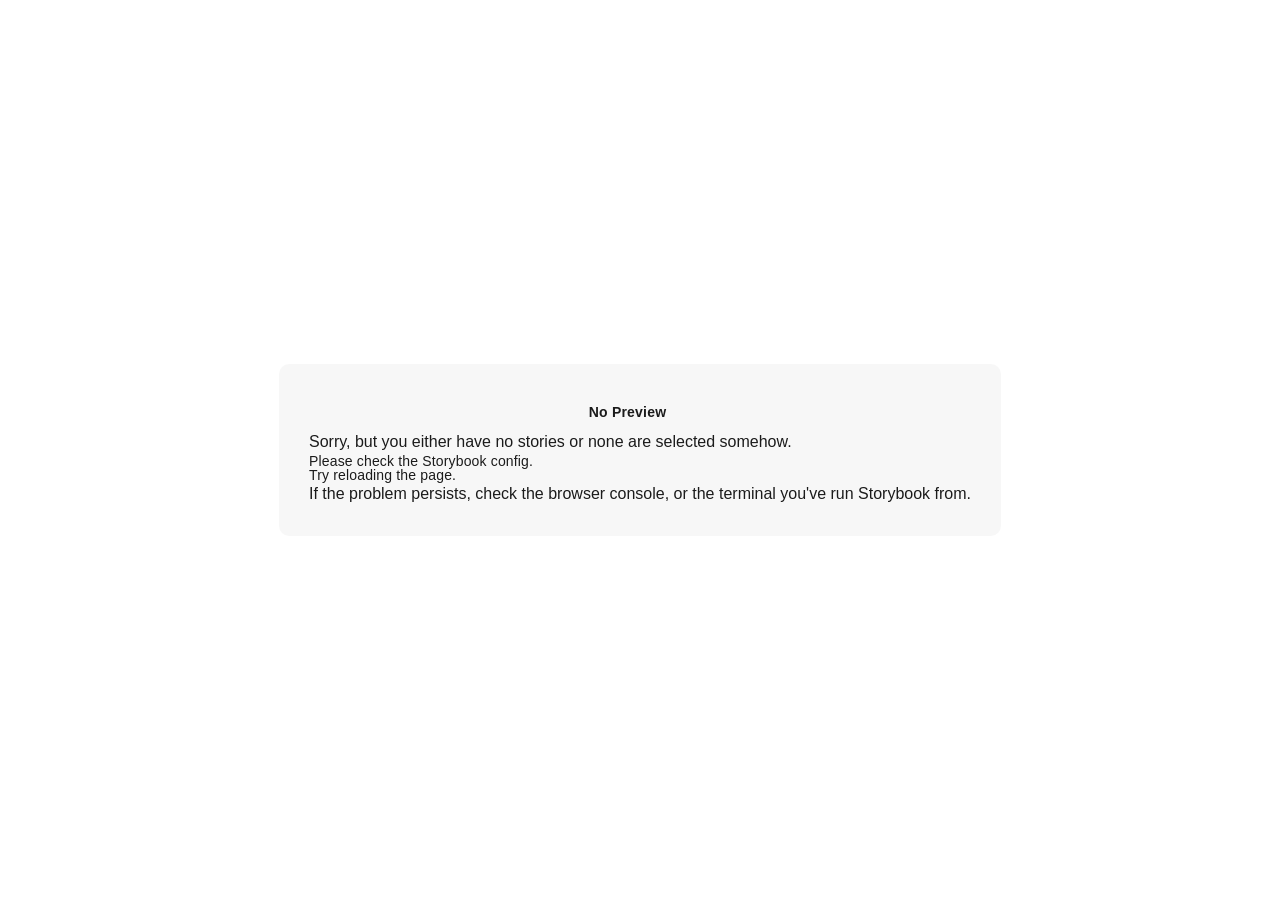
<file: iframe.html>
<!doctype html><html lang="en"><head><meta charset="utf-8"><title>Storybook</title><meta name="viewport" content="width=device-width,initial-scale=1"><base target="_parent"><style>:not(.sb-show-main) > .sb-main,
  :not(.sb-show-nopreview) > .sb-nopreview,
  :not(.sb-show-errordisplay) > .sb-errordisplay {
    display: none;
  }

  .sb-wrapper {
    position: fixed;
    top: 0;
    bottom: 0;
    left: 0;
    right: 0;
    padding: 20px;
    font-family: "Nunito Sans", -apple-system, ".SFNSText-Regular", "San Francisco", BlinkMacSystemFont, "Segoe UI", "Helvetica Neue", Helvetica, Arial, sans-serif;
    -webkit-font-smoothing: antialiased;
    overflow: auto;
  }

  .sb-heading {
    font-size: 14px;
    font-weight: 600;
    letter-spacing: 0.2px;
    margin: 10px 0;
    padding-right: 25px;
  }

  .sb-nopreview {
    display: flex;
    align-content: center;
    justify-content: center;
  }

  .sb-nopreview_main {
    margin: auto;
    padding: 30px;
    border-radius: 10px;
    background: rgba(0,0,0,0.03);
  }

  .sb-nopreview_heading {
    text-align: center;
  }

  .sb-errordisplay {
    border: 20px solid rgb(187, 49, 49);
    background: #222;
    color: #fff;
    z-index: 999999;
  }

  .sb-errordisplay_code {
    padding: 10px;
    background: #000;
    color: #eee;
    font-family: "Operator Mono", "Fira Code Retina", "Fira Code", "FiraCode-Retina", "Andale Mono", "Lucida Console", Consolas, Monaco, monospace;
  }

  .sb-errordisplay pre {
    white-space: pre-wrap;
  }</style><script>/* globals window */
  /* eslint-disable no-underscore-dangle */
  try {
    if (window.top !== window) {
      window.__REACT_DEVTOOLS_GLOBAL_HOOK__ = window.top.__REACT_DEVTOOLS_GLOBAL_HOOK__;
      window.__VUE_DEVTOOLS_GLOBAL_HOOK__ = window.top.__VUE_DEVTOOLS_GLOBAL_HOOK__;
      window.top.__VUE_DEVTOOLS_CONTEXT__ = window.document;
    }
  } catch (e) {
    // eslint-disable-next-line no-console
    console.warn('unable to connect to top frame for connecting dev tools');
  }</script><link href="static/css/vendors~main.19b7558e.chunk.css" rel="stylesheet"><link href="static/css/main.2ba39a53.chunk.css" rel="stylesheet"><style>#root[hidden],
      #docs-root[hidden] {
        display: none !important;
      }</style></head><body><div class="sb-nopreview sb-wrapper"><div class="sb-nopreview_main"><h1 class="sb-nopreview_heading sb-heading">No Preview</h1><p>Sorry, but you either have no stories or none are selected somehow.</p><ul><li>Please check the Storybook config.</li><li>Try reloading the page.</li></ul><p>If the problem persists, check the browser console, or the terminal you've run Storybook from.</p></div></div><div class="sb-errordisplay sb-wrapper"><pre id="error-message" class="sb-heading"></pre><pre class="sb-errordisplay_code"><code id="error-stack"></code></pre></div><div id="root"></div><div id="docs-root"></div><script src="runtime~main.146f0f3a3d8abb3aae55.bundle.js"></script><script src="vendors~main.146f0f3a3d8abb3aae55.bundle.js"></script><script src="main.146f0f3a3d8abb3aae55.bundle.js"></script></body></html>
</file>
<file: static/css/vendors~main.19b7558e.chunk.css>
.PresetDateRangePicker_panel {
  padding: 0 22px 11px
}
.PresetDateRangePicker_button {
  position: relative;
  height: 100%;
  text-align: center;
  background: 0 0;
  border: 2px solid #00a699;
  color: #00a699;
  padding: 4px 12px;
  margin-right: 8px;
  font: inherit;
  font-weight: 700;
  line-height: normal;
  overflow: visible;
  box-sizing: border-box;
  cursor: pointer
}
.PresetDateRangePicker_button:active {
  outline: 0
}
.PresetDateRangePicker_button__selected {
  color: #fff;
  background: #00a699
}
.SingleDatePickerInput {
  display: inline-block;
  background-color: #fff
}
.SingleDatePickerInput__withBorder {
  border-radius: 2px;
  border: 1px solid #dbdbdb
}
.SingleDatePickerInput__rtl {
  direction: rtl
}
.SingleDatePickerInput__disabled {
  background-color: #f2f2f2
}
.SingleDatePickerInput__block {
  display: block
}
.SingleDatePickerInput__showClearDate {
  padding-right: 30px
}
.SingleDatePickerInput_clearDate {
  background: 0 0;
  border: 0;
  color: inherit;
  font: inherit;
  line-height: normal;
  overflow: visible;
  cursor: pointer;
  padding: 10px;
  margin: 0 10px 0 5px;
  position: absolute;
  right: 0;
  top: 50%;
  transform: translateY(-50%)
}
.SingleDatePickerInput_clearDate__default:focus,
.SingleDatePickerInput_clearDate__default:hover {
  background: #dbdbdb;
  border-radius: 50%
}
.SingleDatePickerInput_clearDate__small {
  padding: 6px
}
.SingleDatePickerInput_clearDate__hide {
  visibility: hidden
}
.SingleDatePickerInput_clearDate_svg {
  fill: #82888a;
  height: 12px;
  width: 15px;
  vertical-align: middle
}
.SingleDatePickerInput_clearDate_svg__small {
  height: 9px
}
.SingleDatePickerInput_calendarIcon {
  background: 0 0;
  border: 0;
  color: inherit;
  font: inherit;
  line-height: normal;
  overflow: visible;
  cursor: pointer;
  display: inline-block;
  vertical-align: middle;
  padding: 10px;
  margin: 0 5px 0 10px
}
.SingleDatePickerInput_calendarIcon_svg {
  fill: #82888a;
  height: 15px;
  width: 14px;
  vertical-align: middle
}
.SingleDatePicker {
  position: relative;
  display: inline-block
}
.SingleDatePicker__block {
  display: block
}
.SingleDatePicker_picker {
  z-index: 1;
  background-color: #fff;
  position: absolute
}
.SingleDatePicker_picker__rtl {
  direction: rtl
}
.SingleDatePicker_picker__directionLeft {
  left: 0
}
.SingleDatePicker_picker__directionRight {
  right: 0
}
.SingleDatePicker_picker__portal {
  background-color: rgba(0,0,0,.3);
  position: fixed;
  top: 0;
  left: 0;
  height: 100%;
  width: 100%
}
.SingleDatePicker_picker__fullScreenPortal {
  background-color: #fff
}
.SingleDatePicker_closeButton {
  background: 0 0;
  border: 0;
  color: inherit;
  font: inherit;
  line-height: normal;
  overflow: visible;
  cursor: pointer;
  position: absolute;
  top: 0;
  right: 0;
  padding: 15px;
  z-index: 2
}
.SingleDatePicker_closeButton:focus,
.SingleDatePicker_closeButton:hover {
  color: darken(#cacccd,10%);
  text-decoration: none
}
.SingleDatePicker_closeButton_svg {
  height: 15px;
  width: 15px;
  fill: #cacccd
}
.DayPickerKeyboardShortcuts_buttonReset {
  background: 0 0;
  border: 0;
  border-radius: 0;
  color: inherit;
  font: inherit;
  line-height: normal;
  overflow: visible;
  padding: 0;
  cursor: pointer;
  font-size: 14px
}
.DayPickerKeyboardShortcuts_buttonReset:active {
  outline: 0
}
.DayPickerKeyboardShortcuts_show {
  width: 33px;
  height: 26px;
  position: absolute;
  z-index: 2
}
.DayPickerKeyboardShortcuts_show::before {
  content: "";
  display: block;
  position: absolute
}
.DayPickerKeyboardShortcuts_show__bottomRight {
  bottom: 0;
  right: 0
}
.DayPickerKeyboardShortcuts_show__bottomRight::before {
  border-top: 26px solid transparent;
  border-right: 33px solid #00a699;
  bottom: 0;
  right: 0
}
.DayPickerKeyboardShortcuts_show__bottomRight:hover::before {
  border-right: 33px solid #008489
}
.DayPickerKeyboardShortcuts_show__topRight {
  top: 0;
  right: 0
}
.DayPickerKeyboardShortcuts_show__topRight::before {
  border-bottom: 26px solid transparent;
  border-right: 33px solid #00a699;
  top: 0;
  right: 0
}
.DayPickerKeyboardShortcuts_show__topRight:hover::before {
  border-right: 33px solid #008489
}
.DayPickerKeyboardShortcuts_show__topLeft {
  top: 0;
  left: 0
}
.DayPickerKeyboardShortcuts_show__topLeft::before {
  border-bottom: 26px solid transparent;
  border-left: 33px solid #00a699;
  top: 0;
  left: 0
}
.DayPickerKeyboardShortcuts_show__topLeft:hover::before {
  border-left: 33px solid #008489
}
.DayPickerKeyboardShortcuts_showSpan {
  color: #fff;
  position: absolute
}
.DayPickerKeyboardShortcuts_showSpan__bottomRight {
  bottom: 0;
  right: 5px
}
.DayPickerKeyboardShortcuts_showSpan__topRight {
  top: 1px;
  right: 5px
}
.DayPickerKeyboardShortcuts_showSpan__topLeft {
  top: 1px;
  left: 5px
}
.DayPickerKeyboardShortcuts_panel {
  overflow: auto;
  background: #fff;
  border: 1px solid #dbdbdb;
  border-radius: 2px;
  position: absolute;
  top: 0;
  bottom: 0;
  right: 0;
  left: 0;
  z-index: 2;
  padding: 22px;
  margin: 33px;
  text-align: left
}
.DayPickerKeyboardShortcuts_title {
  font-size: 16px;
  font-weight: 700;
  margin: 0
}
.DayPickerKeyboardShortcuts_list {
  list-style: none;
  padding: 0;
  font-size: 14px
}
.DayPickerKeyboardShortcuts_close {
  position: absolute;
  right: 22px;
  top: 22px;
  z-index: 2
}
.DayPickerKeyboardShortcuts_close:active {
  outline: 0
}
.DayPickerKeyboardShortcuts_closeSvg {
  height: 15px;
  width: 15px;
  fill: #cacccd
}
.DayPickerKeyboardShortcuts_closeSvg:focus,
.DayPickerKeyboardShortcuts_closeSvg:hover {
  fill: #82888a
}
.CalendarDay {
  box-sizing: border-box;
  cursor: pointer;
  font-size: 14px;
  text-align: center
}
.CalendarDay:active {
  outline: 0
}
.CalendarDay__defaultCursor {
  cursor: default
}
.CalendarDay__default {
  border: 1px solid #e4e7e7;
  color: #484848;
  background: #fff
}
.CalendarDay__default:hover {
  background: #e4e7e7;
  border: 1px solid #e4e7e7;
  color: inherit
}
.CalendarDay__hovered_offset {
  background: #f4f5f5;
  border: 1px double #e4e7e7;
  color: inherit
}
.CalendarDay__outside {
  border: 0;
  background: #fff;
  color: #484848
}
.CalendarDay__outside:hover {
  border: 0
}
.CalendarDay__blocked_minimum_nights {
  background: #fff;
  border: 1px solid #eceeee;
  color: #cacccd
}
.CalendarDay__blocked_minimum_nights:active,
.CalendarDay__blocked_minimum_nights:hover {
  background: #fff;
  color: #cacccd
}
.CalendarDay__highlighted_calendar {
  background: #ffe8bc;
  color: #484848
}
.CalendarDay__highlighted_calendar:active,
.CalendarDay__highlighted_calendar:hover {
  background: #ffce71;
  color: #484848
}
.CalendarDay__selected_span {
  background: #66e2da;
  border: 1px double #33dacd;
  color: #fff
}
.CalendarDay__selected_span:active,
.CalendarDay__selected_span:hover {
  background: #33dacd;
  border: 1px double #33dacd;
  color: #fff
}
.CalendarDay__selected,
.CalendarDay__selected:active,
.CalendarDay__selected:hover {
  background: #00a699;
  border: 1px double #00a699;
  color: #fff
}
.CalendarDay__hovered_span,
.CalendarDay__hovered_span:hover {
  background: #b2f1ec;
  border: 1px double #80e8e0;
  color: #007a87
}
.CalendarDay__hovered_span:active {
  background: #80e8e0;
  border: 1px double #80e8e0;
  color: #007a87
}
.CalendarDay__blocked_calendar,
.CalendarDay__blocked_calendar:active,
.CalendarDay__blocked_calendar:hover {
  background: #cacccd;
  border: 1px solid #cacccd;
  color: #82888a
}
.CalendarDay__blocked_out_of_range,
.CalendarDay__blocked_out_of_range:active,
.CalendarDay__blocked_out_of_range:hover {
  background: #fff;
  border: 1px solid #e4e7e7;
  color: #cacccd
}
.CalendarDay__hovered_start_first_possible_end {
  background: #eceeee;
  border: 1px double #eceeee
}
.CalendarDay__hovered_start_blocked_min_nights {
  background: #eceeee;
  border: 1px double #e4e7e7
}
.CalendarMonth {
  background: #fff;
  text-align: center;
  vertical-align: top;
  -webkit-user-select: none;
  -moz-user-select: none;
  -ms-user-select: none;
  user-select: none
}
.CalendarMonth_table {
  border-collapse: collapse;
  border-spacing: 0
}
.CalendarMonth_verticalSpacing {
  border-collapse: separate
}
.CalendarMonth_caption {
  color: #484848;
  font-size: 18px;
  text-align: center;
  padding-top: 22px;
  padding-bottom: 37px;
  caption-side: top;
  caption-side: initial
}
.CalendarMonth_caption__verticalScrollable {
  padding-top: 12px;
  padding-bottom: 7px
}
.CalendarMonthGrid {
  background: #fff;
  text-align: left;
  z-index: 0
}
.CalendarMonthGrid__animating {
  z-index: 1
}
.CalendarMonthGrid__horizontal {
  position: absolute;
  left: 9px
}
.CalendarMonthGrid__vertical,
.CalendarMonthGrid__vertical_scrollable {
  margin: 0 auto
}
.CalendarMonthGrid_month__horizontal {
  display: inline-block;
  vertical-align: top;
  min-height: 100%
}
.CalendarMonthGrid_month__hideForAnimation {
  position: absolute;
  z-index: -1;
  opacity: 0;
  pointer-events: none
}
.CalendarMonthGrid_month__hidden {
  visibility: hidden
}
.DayPickerNavigation {
  position: relative;
  z-index: 2
}
.DayPickerNavigation__horizontal {
  height: 0
}
.DayPickerNavigation__verticalScrollable_prevNav {
  z-index: 1
}
.DayPickerNavigation__verticalDefault {
  position: absolute;
  width: 100%;
  height: 52px;
  bottom: 0;
  left: 0
}
.DayPickerNavigation__verticalScrollableDefault {
  position: relative
}
.DayPickerNavigation__bottom {
  height: auto
}
.DayPickerNavigation__bottomDefault {
  -webkit-box-pack: justify;
  -ms-flex-pack: justify;
  display: flex;
  justify-content: space-between
}
.DayPickerNavigation_button {
  cursor: pointer;
  -webkit-user-select: none;
  -moz-user-select: none;
  -ms-user-select: none;
  user-select: none;
  border: 0;
  padding: 0;
  margin: 0
}
.DayPickerNavigation_button__default {
  border: 1px solid #e4e7e7;
  background-color: #fff;
  color: #757575
}
.DayPickerNavigation_button__default:focus,
.DayPickerNavigation_button__default:hover {
  border: 1px solid #c4c4c4
}
.DayPickerNavigation_button__default:active {
  background: #f2f2f2
}
.DayPickerNavigation_button__disabled {
  cursor: default;
  border: 1px solid #f2f2f2
}
.DayPickerNavigation_button__disabled:focus,
.DayPickerNavigation_button__disabled:hover {
  border: 1px solid #f2f2f2
}
.DayPickerNavigation_button__disabled:active {
  background: 0 0
}
.DayPickerNavigation_button__horizontalDefault {
  position: absolute;
  top: 18px;
  line-height: .78;
  border-radius: 3px;
  padding: 6px 9px
}
.DayPickerNavigation_bottomButton__horizontalDefault {
  position: static;
  margin: -10px 22px 30px
}
.DayPickerNavigation_leftButton__horizontalDefault {
  left: 22px
}
.DayPickerNavigation_rightButton__horizontalDefault {
  right: 22px
}
.DayPickerNavigation_button__verticalDefault {
  padding: 5px;
  background: #fff;
  box-shadow: 0 0 5px 2px rgba(0,0,0,.1);
  position: relative;
  display: inline-block;
  text-align: center;
  height: 100%;
  width: 50%
}
.DayPickerNavigation_nextButton__verticalDefault {
  border-left: 0
}
.DayPickerNavigation_nextButton__verticalScrollableDefault,
.DayPickerNavigation_prevButton__verticalScrollableDefault {
  width: 100%
}
.DayPickerNavigation_svg__horizontal {
  height: 19px;
  width: 19px;
  fill: #82888a;
  display: block
}
.DayPickerNavigation_svg__vertical {
  height: 42px;
  width: 42px;
  fill: #484848
}
.DayPickerNavigation_svg__disabled {
  fill: #f2f2f2
}
.DayPicker {
  background: #fff;
  position: relative;
  text-align: left
}
.DayPicker__horizontal {
  background: #fff
}
.DayPicker__verticalScrollable {
  height: 100%
}
.DayPicker__hidden {
  visibility: hidden
}
.DayPicker__withBorder {
  box-shadow: 0 2px 6px rgba(0,0,0,.05),0 0 0 1px rgba(0,0,0,.07);
  border-radius: 3px
}
.DayPicker_portal__horizontal {
  box-shadow: none;
  position: absolute;
  left: 50%;
  top: 50%
}
.DayPicker_portal__vertical {
  position: static;
  position: initial
}
.DayPicker_focusRegion {
  outline: 0
}
.DayPicker_calendarInfo__horizontal,
.DayPicker_wrapper__horizontal {
  display: inline-block;
  vertical-align: top
}
.DayPicker_weekHeaders {
  position: relative
}
.DayPicker_weekHeaders__horizontal {
  margin-left: 9px
}
.DayPicker_weekHeader {
  color: #757575;
  position: absolute;
  top: 62px;
  z-index: 2;
  text-align: left
}
.DayPicker_weekHeader__vertical {
  left: 50%
}
.DayPicker_weekHeader__verticalScrollable {
  top: 0;
  display: table-row;
  border-bottom: 1px solid #dbdbdb;
  background: #fff;
  margin-left: 0;
  left: 0;
  width: 100%;
  text-align: center
}
.DayPicker_weekHeader_ul {
  list-style: none;
  margin: 1px 0;
  padding-left: 0;
  padding-right: 0;
  font-size: 14px
}
.DayPicker_weekHeader_li {
  display: inline-block;
  text-align: center
}
.DayPicker_transitionContainer {
  position: relative;
  overflow: hidden;
  border-radius: 3px
}
.DayPicker_transitionContainer__horizontal {
  transition: height .2s ease-in-out
}
.DayPicker_transitionContainer__vertical {
  width: 100%
}
.DayPicker_transitionContainer__verticalScrollable {
  padding-top: 20px;
  height: 100%;
  position: absolute;
  top: 0;
  bottom: 0;
  right: 0;
  left: 0;
  overflow-y: scroll
}
.DateInput {
  margin: 0;
  padding: 0;
  background: #fff;
  position: relative;
  display: inline-block;
  width: 130px;
  vertical-align: middle
}
.DateInput__small {
  width: 97px
}
.DateInput__block {
  width: 100%
}
.DateInput__disabled {
  background: #f2f2f2;
  color: #dbdbdb
}
.DateInput_input {
  font-weight: 200;
  font-size: 19px;
  line-height: 24px;
  color: #484848;
  background-color: #fff;
  width: 100%;
  padding: 11px 11px 9px;
  border: 0;
  border-top: 0;
  border-right: 0;
  border-bottom: 2px solid transparent;
  border-left: 0;
  border-radius: 0
}
.DateInput_input__small {
  font-size: 15px;
  line-height: 18px;
  letter-spacing: .2px;
  padding: 7px 7px 5px
}
.DateInput_input__regular {
  font-weight: auto
}
.DateInput_input__readOnly {
  -webkit-user-select: none;
  -moz-user-select: none;
  -ms-user-select: none;
  user-select: none
}
.DateInput_input__focused {
  outline: 0;
  background: #fff;
  border: 0;
  border-top: 0;
  border-right: 0;
  border-bottom: 2px solid #008489;
  border-left: 0
}
.DateInput_input__disabled {
  background: #f2f2f2;
  font-style: italic
}
.DateInput_screenReaderMessage {
  border: 0;
  clip: rect(0,0,0,0);
  height: 1px;
  margin: -1px;
  overflow: hidden;
  padding: 0;
  position: absolute;
  width: 1px
}
.DateInput_fang {
  position: absolute;
  width: 20px;
  height: 10px;
  left: 22px;
  z-index: 2
}
.DateInput_fangShape {
  fill: #fff
}
.DateInput_fangStroke {
  stroke: #dbdbdb;
  fill: transparent
}
.DateRangePickerInput {
  background-color: #fff;
  display: inline-block
}
.DateRangePickerInput__disabled {
  background: #f2f2f2
}
.DateRangePickerInput__withBorder {
  border-radius: 2px;
  border: 1px solid #dbdbdb
}
.DateRangePickerInput__rtl {
  direction: rtl
}
.DateRangePickerInput__block {
  display: block
}
.DateRangePickerInput__showClearDates {
  padding-right: 30px
}
.DateRangePickerInput_arrow {
  display: inline-block;
  vertical-align: middle;
  color: #484848
}
.DateRangePickerInput_arrow_svg {
  vertical-align: middle;
  fill: #484848;
  height: 24px;
  width: 24px
}
.DateRangePickerInput_clearDates {
  background: 0 0;
  border: 0;
  color: inherit;
  font: inherit;
  line-height: normal;
  overflow: visible;
  cursor: pointer;
  padding: 10px;
  margin: 0 10px 0 5px;
  position: absolute;
  right: 0;
  top: 50%;
  transform: translateY(-50%)
}
.DateRangePickerInput_clearDates__small {
  padding: 6px
}
.DateRangePickerInput_clearDates_default:focus,
.DateRangePickerInput_clearDates_default:hover {
  background: #dbdbdb;
  border-radius: 50%
}
.DateRangePickerInput_clearDates__hide {
  visibility: hidden
}
.DateRangePickerInput_clearDates_svg {
  fill: #82888a;
  height: 12px;
  width: 15px;
  vertical-align: middle
}
.DateRangePickerInput_clearDates_svg__small {
  height: 9px
}
.DateRangePickerInput_calendarIcon {
  background: 0 0;
  border: 0;
  color: inherit;
  font: inherit;
  line-height: normal;
  overflow: visible;
  cursor: pointer;
  display: inline-block;
  vertical-align: middle;
  padding: 10px;
  margin: 0 5px 0 10px
}
.DateRangePickerInput_calendarIcon_svg {
  fill: #82888a;
  height: 15px;
  width: 14px;
  vertical-align: middle
}
.DateRangePicker {
  position: relative;
  display: inline-block
}
.DateRangePicker__block {
  display: block
}
.DateRangePicker_picker {
  z-index: 1;
  background-color: #fff;
  position: absolute
}
.DateRangePicker_picker__rtl {
  direction: rtl
}
.DateRangePicker_picker__directionLeft {
  left: 0
}
.DateRangePicker_picker__directionRight {
  right: 0
}
.DateRangePicker_picker__portal {
  background-color: rgba(0,0,0,.3);
  position: fixed;
  top: 0;
  left: 0;
  height: 100%;
  width: 100%
}
.DateRangePicker_picker__fullScreenPortal {
  background-color: #fff
}
.DateRangePicker_closeButton {
  background: 0 0;
  border: 0;
  color: inherit;
  font: inherit;
  line-height: normal;
  overflow: visible;
  cursor: pointer;
  position: absolute;
  top: 0;
  right: 0;
  padding: 15px;
  z-index: 2
}
.DateRangePicker_closeButton:focus,
.DateRangePicker_closeButton:hover {
  color: darken(#cacccd,10%);
  text-decoration: none
}
.DateRangePicker_closeButton_svg {
  height: 15px;
  width: 15px;
  fill: #cacccd
}

/*# sourceMappingURL=vendors~main.19b7558e.chunk.css.map*/
</file>
